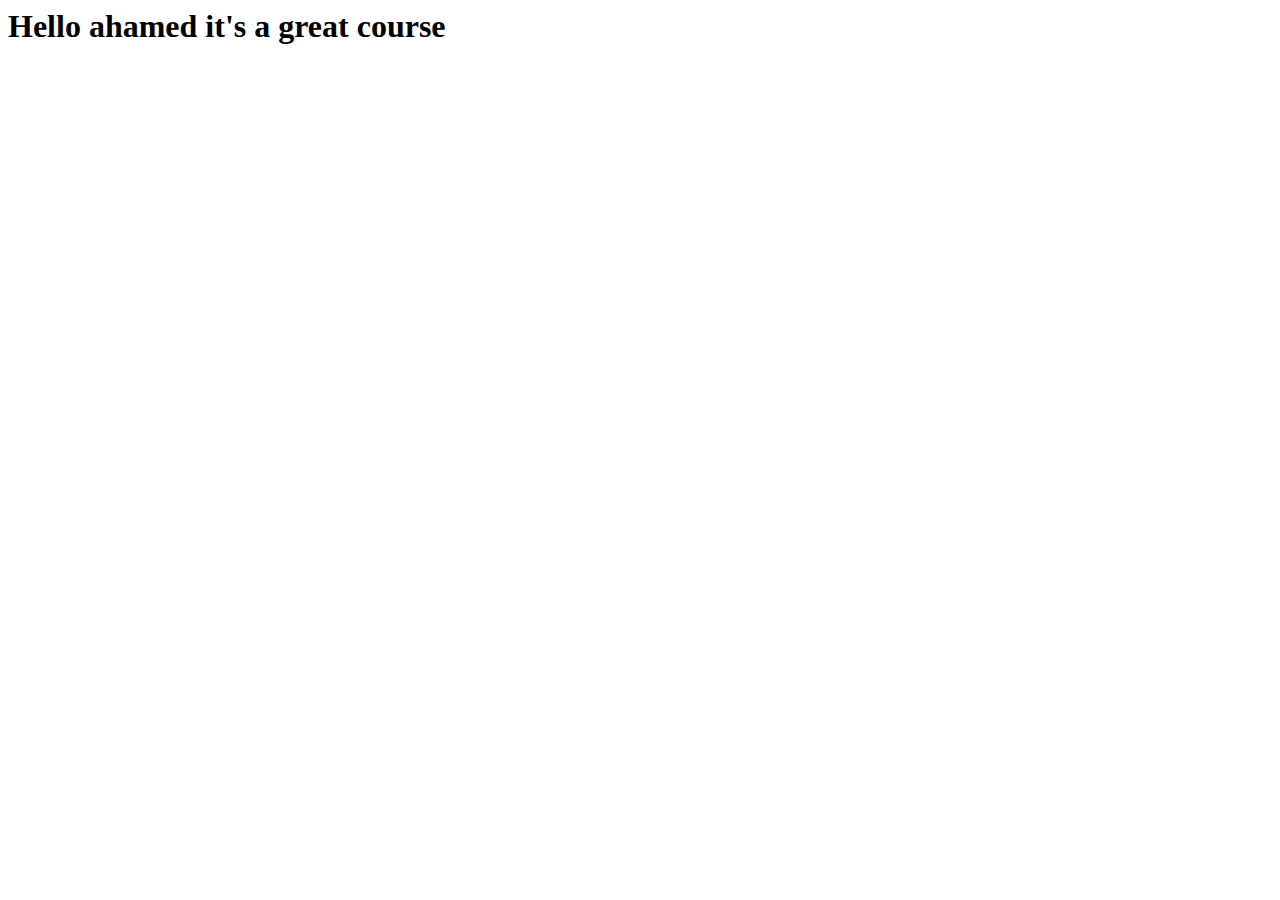
<file: tst/index.html>
<html>
    <head>
        <title>Hello Ahmed</title>
        
        
        
    </head>
    <body>
    <h1>Hello ahamed it's a great course</h1>
        
        
        
        
        
    </body>
</html>
</file>
